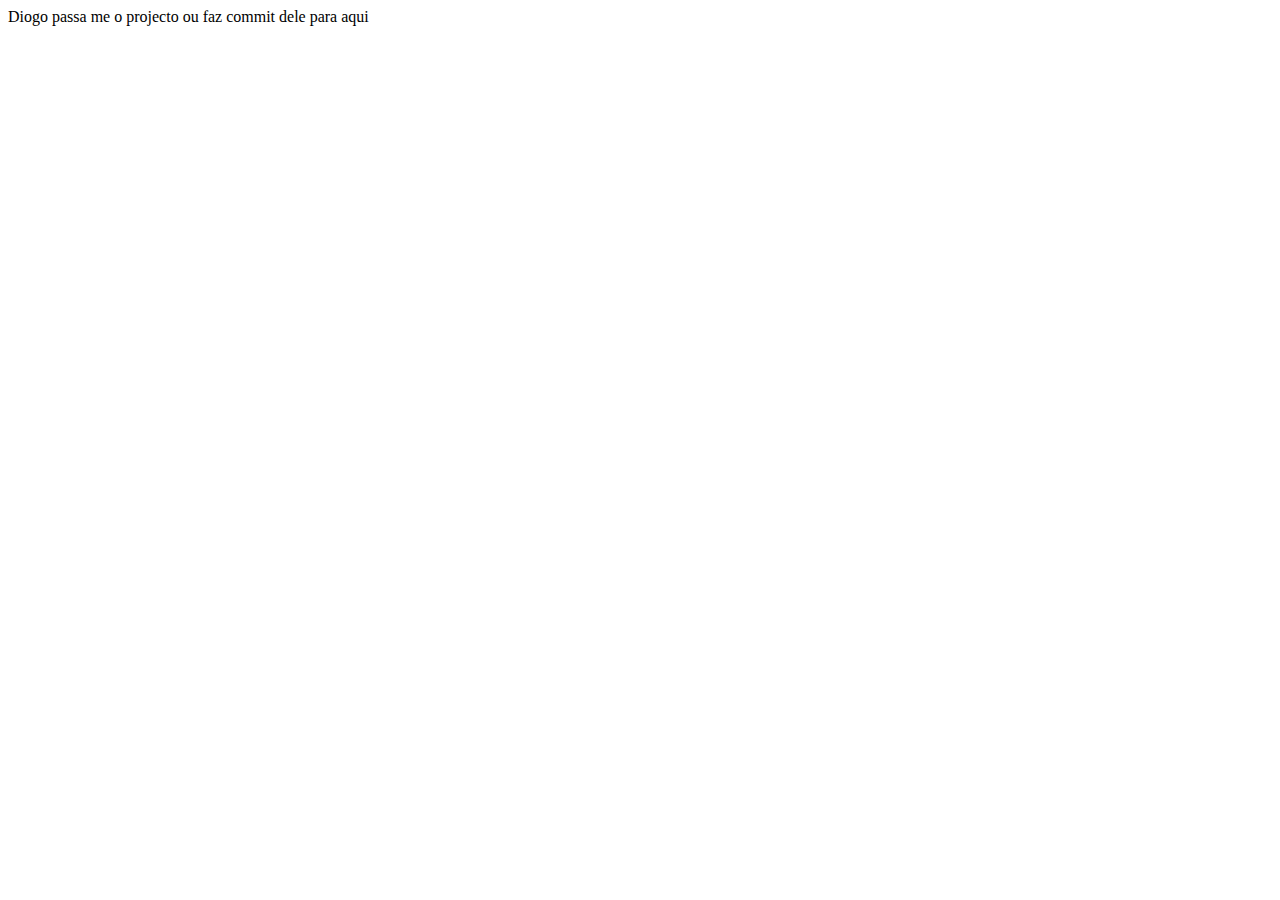
<file: index.html>
<!doctype html>

<html lang="pt">
<head>
  <meta charset="utf-8">

  <title>A3Banho</title>
  <meta name="description" content="A3Banho-lda">


  <!--[if lt IE 9]>
    <script src="https://cdnjs.cloudflare.com/ajax/libs/html5shiv/3.7.3/html5shiv.js"></script>
  <![endif]-->
</head>

<body>
Diogo passa me o projecto ou faz commit dele para aqui
</body>
</file>
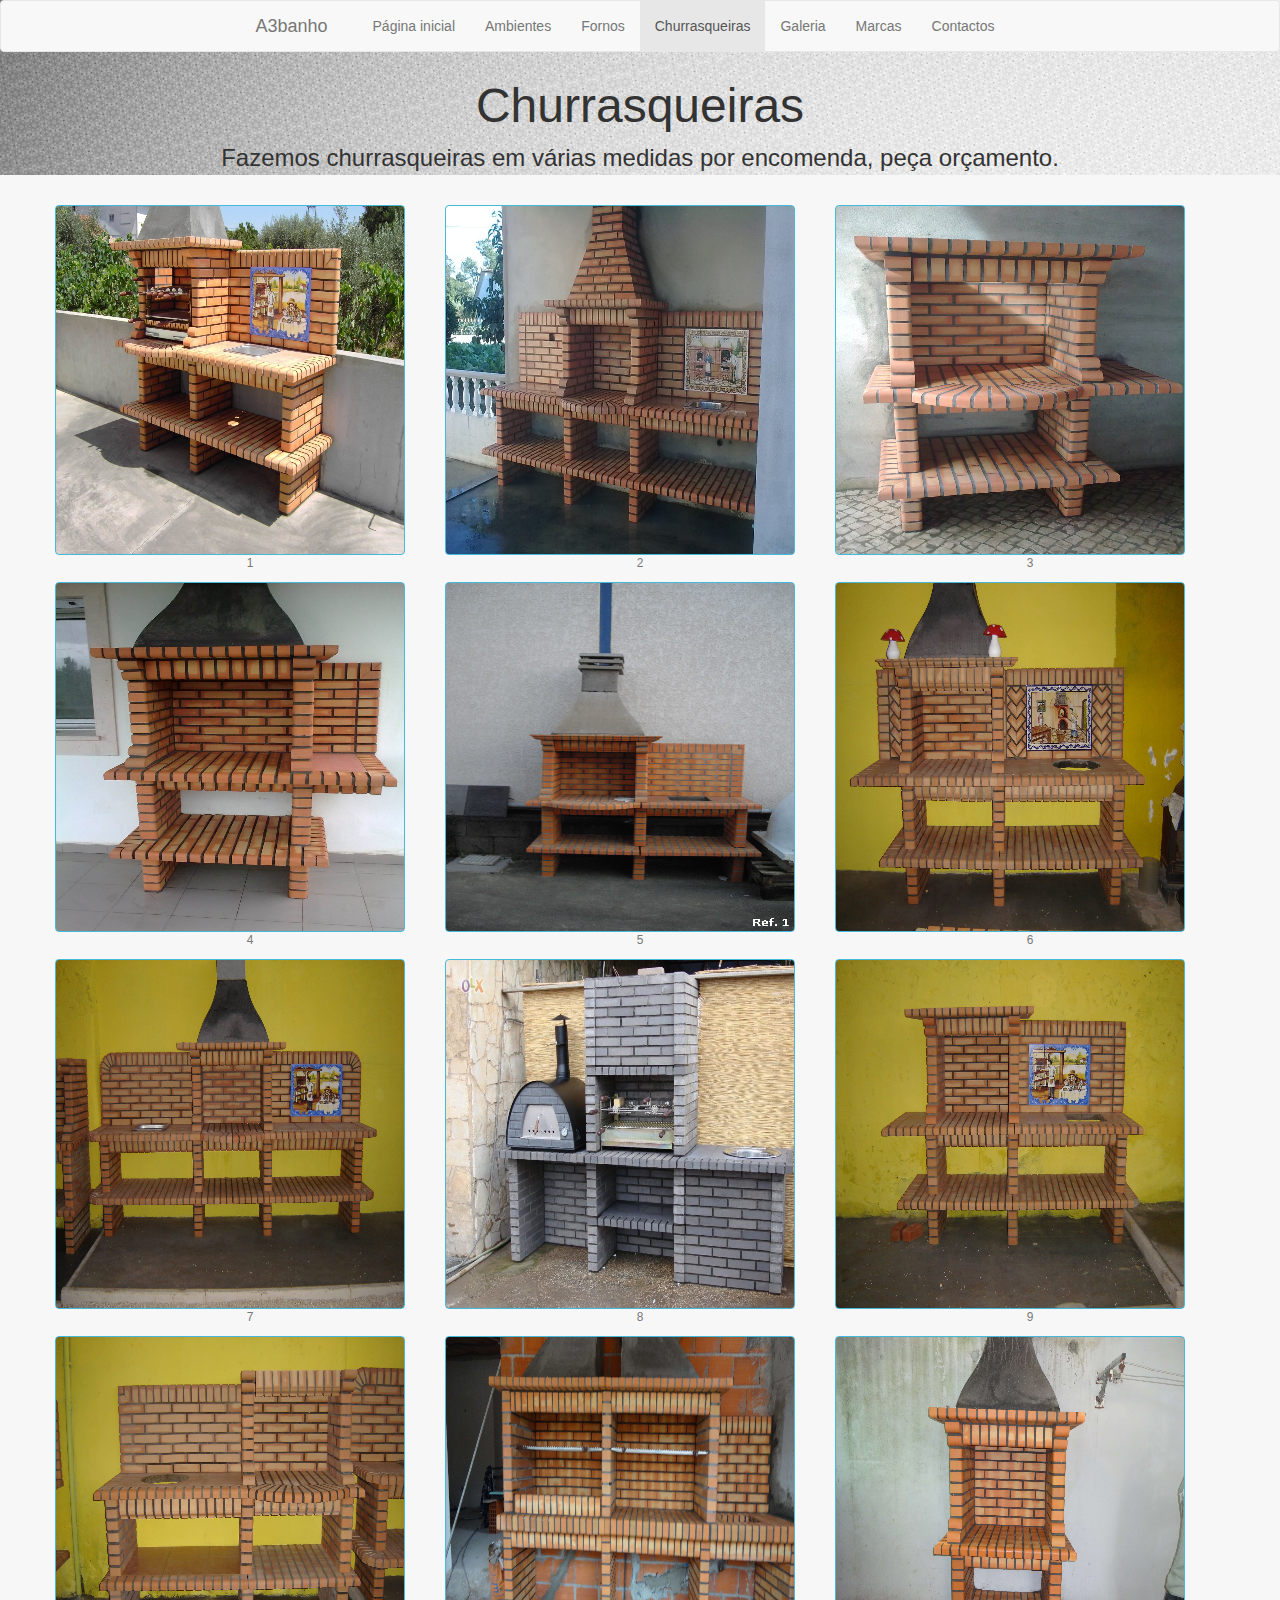
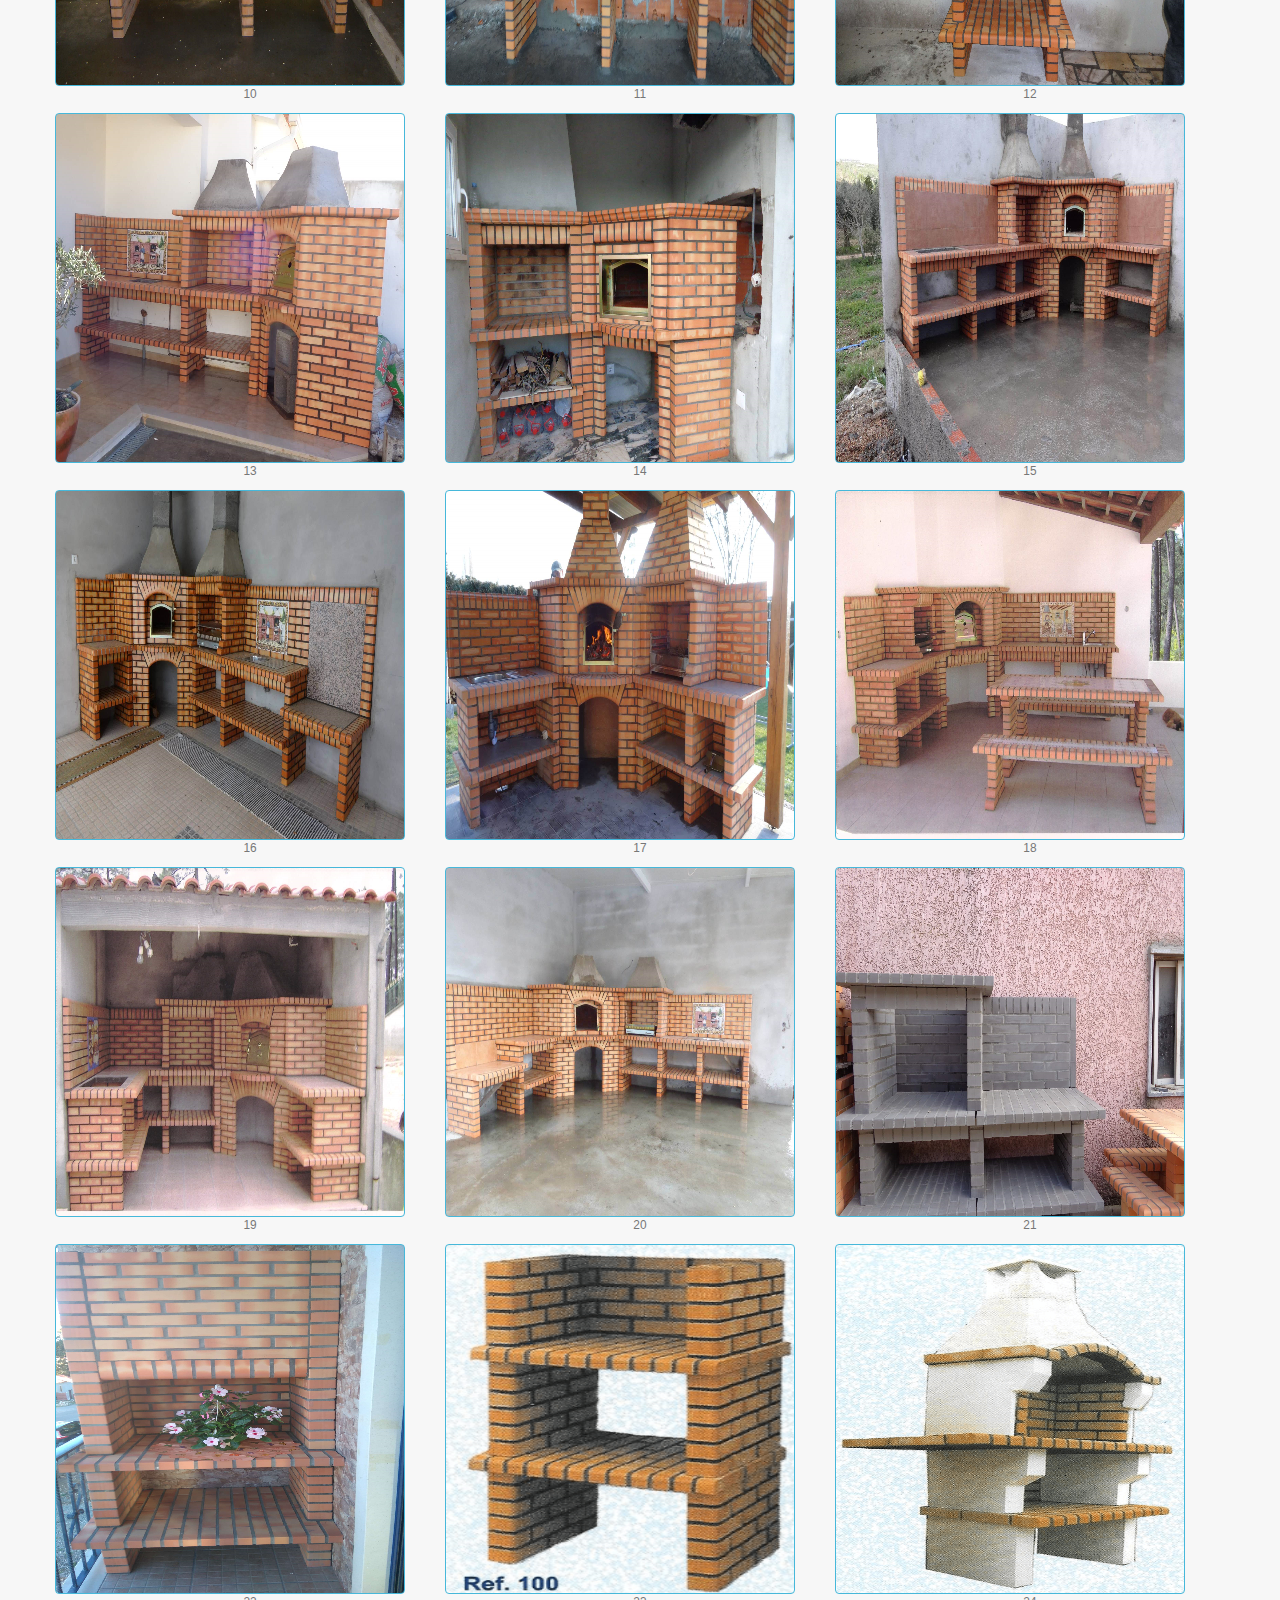
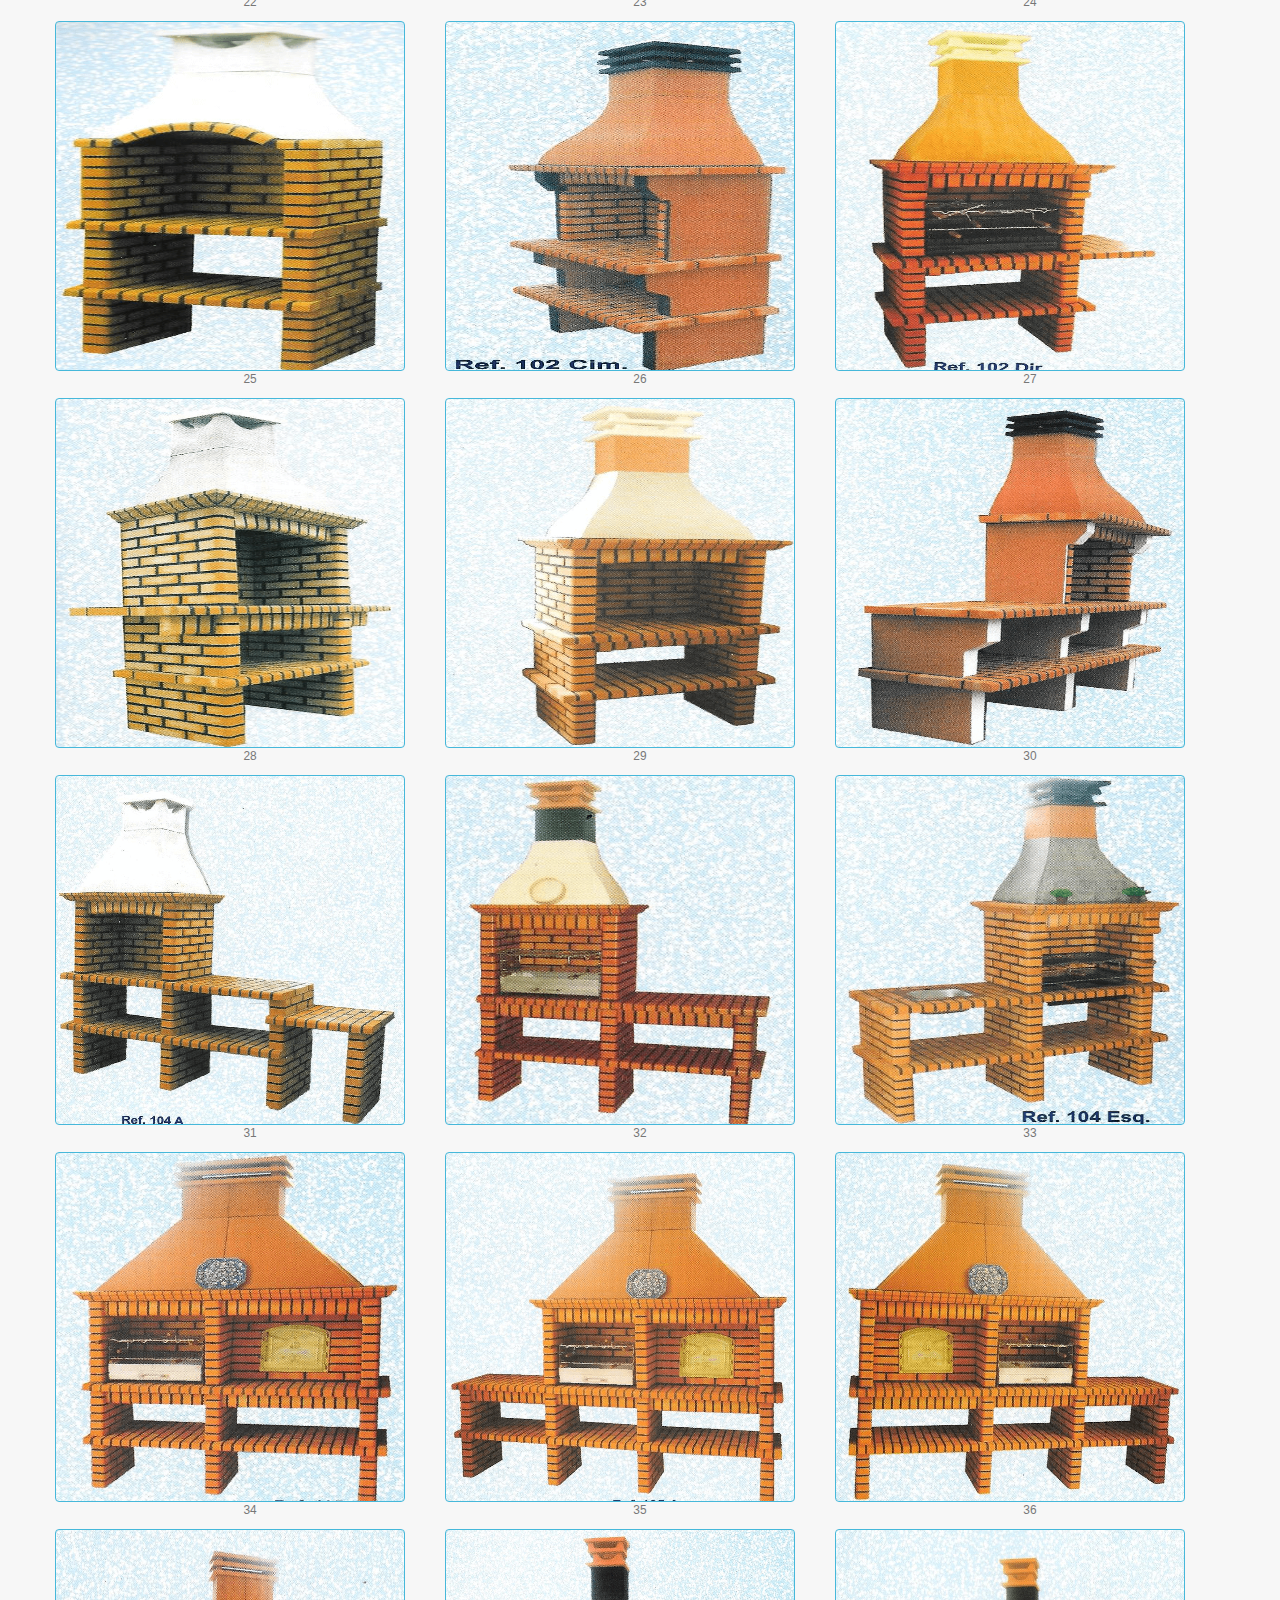
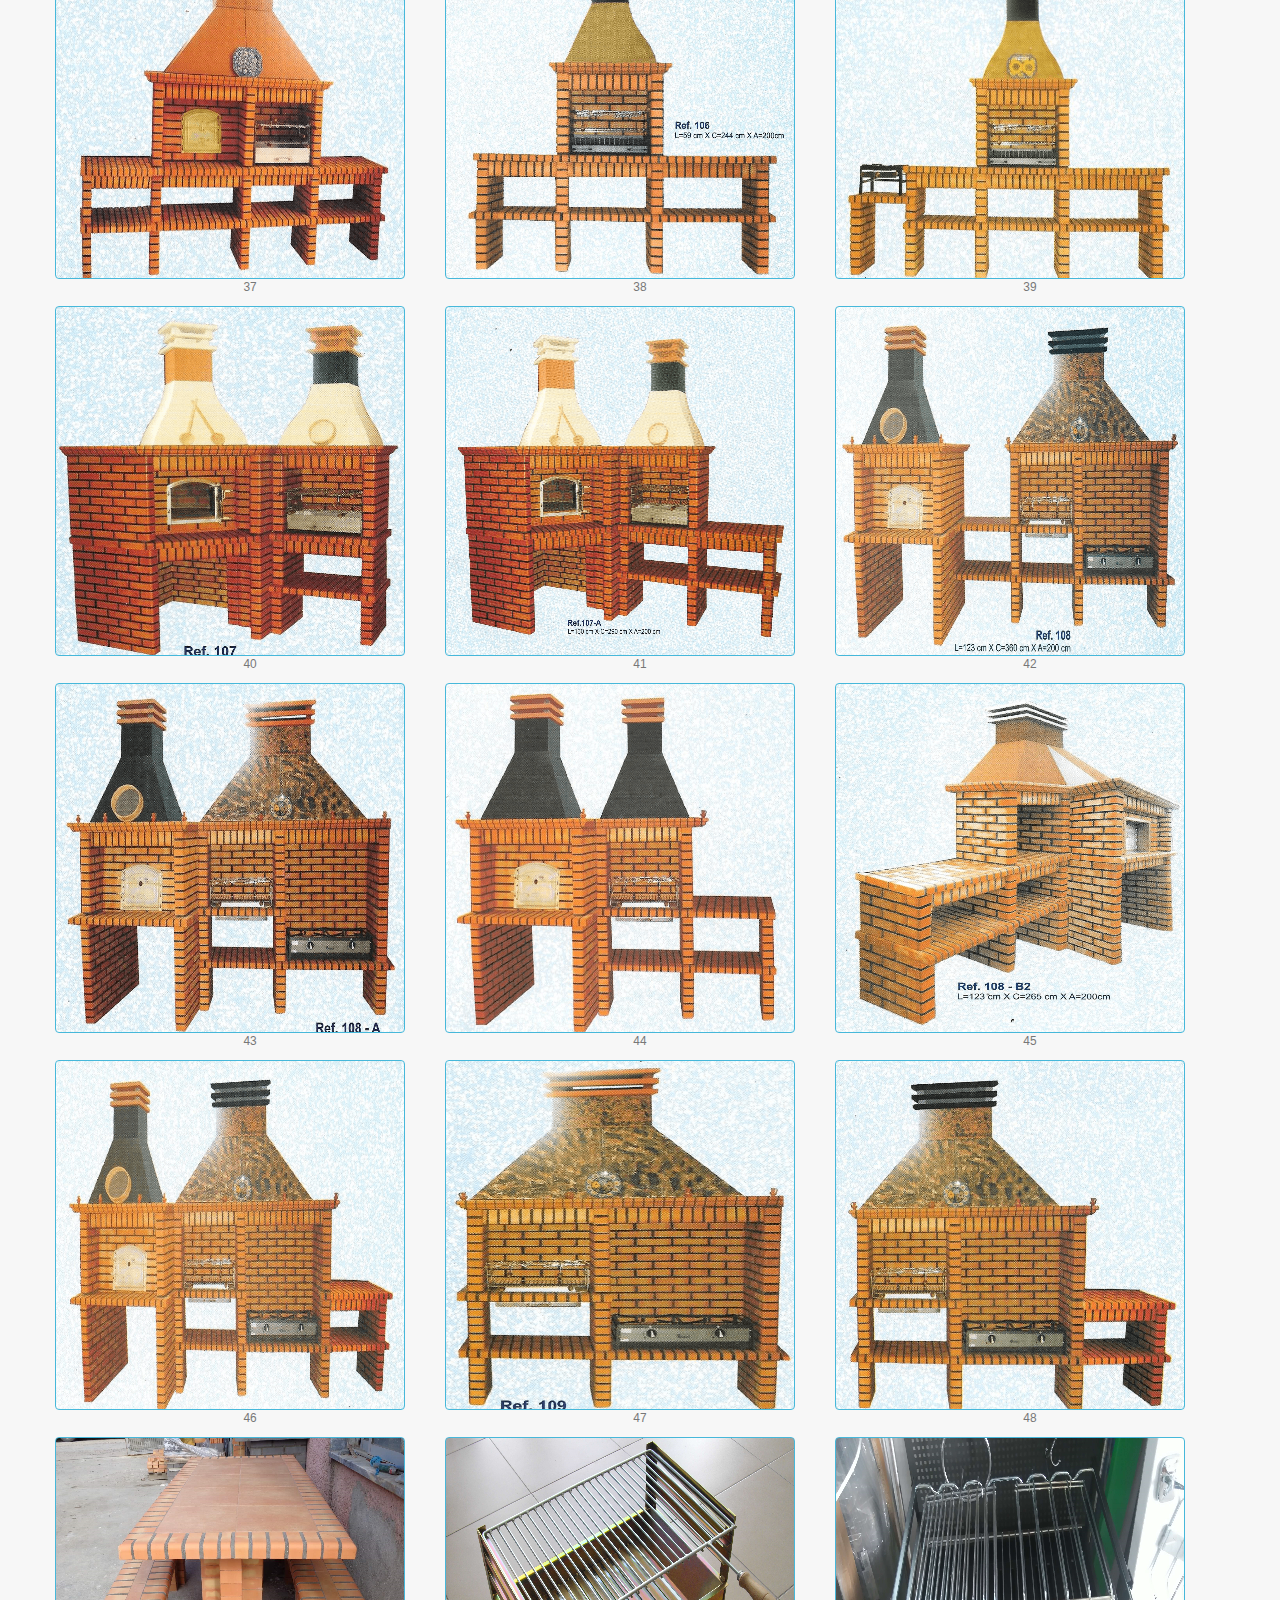
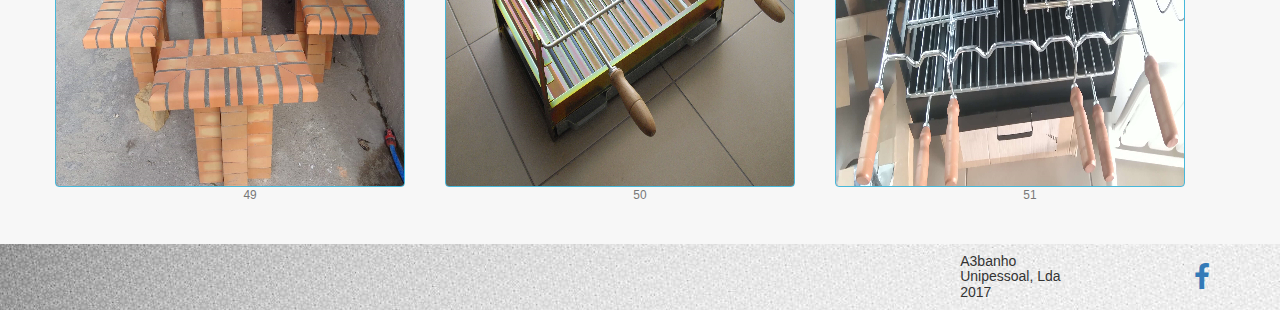
<file: Pages/churrasqueiras.html>
<html>
    <head>
        <link rel="icon" href="/Images/favicon.png">
        <meta charset="utf-8" />
        <meta name="viewport" content="width=device-width, initial-scale=1.0" />
        <title>A3banho</title>
        <link rel="stylesheet" href="../Tools/bootstrap-3.3.7-dist/css/bootstrap.min.css" />
        <link rel="stylesheet" href="../Tools/font-awesome-4.7.0/css/font-awesome.min.css" />
        <link rel="stylesheet" href="ambientes.css" />
        <script src="../Tools/jquery-3.2.1.min.js"></script>
        <script src="../Tools/bootstrap-3.3.7-dist/js/bootstrap.min.js"></script>
        <link rel="stylesheet" href="../global.css" />
    </head>
        
    <body background="../Images/Light-Grey-Background-Hd-5-1.jpg">
        <nav class="navbar navbar-default">
  <div class="container-fluid">
    <!-- Brand and toggle get grouped for better mobile display -->
    <div class="navbar-header">
      <button type="button" class="navbar-toggle collapsed" data-toggle="collapse" data-target="#bs-example-navbar-collapse-1" aria-expanded="false">
        <span class="sr-only">Toggle navigation</span>
        <span class="icon-bar"></span>
        <span class="icon-bar"></span>
        <span class="icon-bar"></span>
      </button>
      <a class="navbar-brand" href="#">A3banho</a>
    </div>

    <div class="collapse navbar-collapse" id="bs-example-navbar-collapse-1">
      <ul class="nav navbar-nav">
        <li><a href="../index.html">Página inicial</a></li>
        <li><a href="ambientes.html">Ambientes</a></li>
        <li><a href="fornos.html">Fornos</a></li>
        <li  class="active"><a href="churrasqueiras.html">Churrasqueiras</a></li>
        <li><a href="Galeria.html">Galeria</a></li>
        <li><a href="marcas.html">Marcas</a></li>
        <li><a href="contactos.html">Contactos</a></li>
      </ul>
    </div><!-- /.navbar-collapse -->
  </div><!-- /.container-fluid -->
</nav>
        
        
        
            <center><font size="8">Churrasqueiras</font></center>
            <center><font size="5">Fazemos churrasqueiras em várias medidas por encomenda, peça orçamento.</font></center>
        
        
        
        
     <div class="album text-muted">
      <div class="container">
          <!-- thumbnails depois do row -->
            <div class="row">
               <div class="card"><button style="background: url(../Images/Churrasqueiras/1_tn.png); width: 350px; height: 350px;" type="button" class="btn btn-info" data-toggle="modal" data-target="#myModal1"></button><p class="card-text">1</p></div>
<div class="card"><button style="background: url(../Images/Churrasqueiras/2_tn.png); width: 350px; height: 350px;" type="button" class="btn btn-info" data-toggle="modal" data-target="#myModal2"></button><p class="card-text">2</p></div>
<div class="card"><button style="background: url(../Images/Churrasqueiras/3_tn.png); width: 350px; height: 350px;" type="button" class="btn btn-info" data-toggle="modal" data-target="#myModal3"></button><p class="card-text">3</p></div>
<div class="card"><button style="background: url(../Images/Churrasqueiras/4_tn.png); width: 350px; height: 350px;" type="button" class="btn btn-info" data-toggle="modal" data-target="#myModal4"></button><p class="card-text">4</p></div>
<div class="card"><button style="background: url(../Images/Churrasqueiras/5_tn.png); width: 350px; height: 350px;" type="button" class="btn btn-info" data-toggle="modal" data-target="#myModal5"></button><p class="card-text">5</p></div>
<div class="card"><button style="background: url(../Images/Churrasqueiras/6_tn.png); width: 350px; height: 350px;" type="button" class="btn btn-info" data-toggle="modal" data-target="#myModal6"></button><p class="card-text">6</p></div>
<div class="card"><button style="background: url(../Images/Churrasqueiras/7_tn.png); width: 350px; height: 350px;" type="button" class="btn btn-info" data-toggle="modal" data-target="#myModal7"></button><p class="card-text">7</p></div>
<div class="card"><button style="background: url(../Images/Churrasqueiras/8_tn.png); width: 350px; height: 350px;" type="button" class="btn btn-info" data-toggle="modal" data-target="#myModal8"></button><p class="card-text">8</p></div>
<div class="card"><button style="background: url(../Images/Churrasqueiras/9_tn.png); width: 350px; height: 350px;" type="button" class="btn btn-info" data-toggle="modal" data-target="#myModal9"></button><p class="card-text">9</p></div>
<div class="card"><button style="background: url(../Images/Churrasqueiras/10_tn.png); width: 350px; height: 350px;" type="button" class="btn btn-info" data-toggle="modal" data-target="#myModal10"></button><p class="card-text">10</p></div>
<div class="card"><button style="background: url(../Images/Churrasqueiras/11_tn.png); width: 350px; height: 350px;" type="button" class="btn btn-info" data-toggle="modal" data-target="#myModal11"></button><p class="card-text">11</p></div>
<div class="card"><button style="background: url(../Images/Churrasqueiras/12_tn.png); width: 350px; height: 350px;" type="button" class="btn btn-info" data-toggle="modal" data-target="#myModal12"></button><p class="card-text">12</p></div>
<div class="card"><button style="background: url(../Images/Churrasqueiras/13_tn.png); width: 350px; height: 350px;" type="button" class="btn btn-info" data-toggle="modal" data-target="#myModal13"></button><p class="card-text">13</p></div>
<div class="card"><button style="background: url(../Images/Churrasqueiras/14_tn.png); width: 350px; height: 350px;" type="button" class="btn btn-info" data-toggle="modal" data-target="#myModal14"></button><p class="card-text">14</p></div>
<div class="card"><button style="background: url(../Images/Churrasqueiras/15_tn.png); width: 350px; height: 350px;" type="button" class="btn btn-info" data-toggle="modal" data-target="#myModal15"></button><p class="card-text">15</p></div>
<div class="card"><button style="background: url(../Images/Churrasqueiras/16_tn.png); width: 350px; height: 350px;" type="button" class="btn btn-info" data-toggle="modal" data-target="#myModal16"></button><p class="card-text">16</p></div>
<div class="card"><button style="background: url(../Images/Churrasqueiras/17_tn.png); width: 350px; height: 350px;" type="button" class="btn btn-info" data-toggle="modal" data-target="#myModal17"></button><p class="card-text">17</p></div>
<div class="card"><button style="background: url(../Images/Churrasqueiras/18_tn.png); width: 350px; height: 350px;" type="button" class="btn btn-info" data-toggle="modal" data-target="#myModal18"></button><p class="card-text">18</p></div>
<div class="card"><button style="background: url(../Images/Churrasqueiras/19_tn.png); width: 350px; height: 350px;" type="button" class="btn btn-info" data-toggle="modal" data-target="#myModal19"></button><p class="card-text">19</p></div>
<div class="card"><button style="background: url(../Images/Churrasqueiras/20_tn.png); width: 350px; height: 350px;" type="button" class="btn btn-info" data-toggle="modal" data-target="#myModal20"></button><p class="card-text">20</p></div>
<div class="card"><button style="background: url(../Images/Churrasqueiras/21_tn.png); width: 350px; height: 350px;" type="button" class="btn btn-info" data-toggle="modal" data-target="#myModal21"></button><p class="card-text">21</p></div>
<div class="card"><button style="background: url(../Images/Churrasqueiras/22_tn.png); width: 350px; height: 350px;" type="button" class="btn btn-info" data-toggle="modal" data-target="#myModal22"></button><p class="card-text">22</p></div>
<div class="card"><button style="background: url(../Images/Churrasqueiras/23_tn.png); width: 350px; height: 350px;" type="button" class="btn btn-info" data-toggle="modal" data-target="#myModal23"></button><p class="card-text">23</p></div>
<div class="card"><button style="background: url(../Images/Churrasqueiras/24_tn.png); width: 350px; height: 350px;" type="button" class="btn btn-info" data-toggle="modal" data-target="#myModal24"></button><p class="card-text">24</p></div>
<div class="card"><button style="background: url(../Images/Churrasqueiras/25_tn.png); width: 350px; height: 350px;" type="button" class="btn btn-info" data-toggle="modal" data-target="#myModal25"></button><p class="card-text">25</p></div>
<div class="card"><button style="background: url(../Images/Churrasqueiras/26_tn.png); width: 350px; height: 350px;" type="button" class="btn btn-info" data-toggle="modal" data-target="#myModal26"></button><p class="card-text">26</p></div>
<div class="card"><button style="background: url(../Images/Churrasqueiras/27_tn.png); width: 350px; height: 350px;" type="button" class="btn btn-info" data-toggle="modal" data-target="#myModal27"></button><p class="card-text">27</p></div>
<div class="card"><button style="background: url(../Images/Churrasqueiras/28_tn.png); width: 350px; height: 350px;" type="button" class="btn btn-info" data-toggle="modal" data-target="#myModal28"></button><p class="card-text">28</p></div>
<div class="card"><button style="background: url(../Images/Churrasqueiras/29_tn.png); width: 350px; height: 350px;" type="button" class="btn btn-info" data-toggle="modal" data-target="#myModal29"></button><p class="card-text">29</p></div>
<div class="card"><button style="background: url(../Images/Churrasqueiras/30_tn.png); width: 350px; height: 350px;" type="button" class="btn btn-info" data-toggle="modal" data-target="#myModal30"></button><p class="card-text">30</p></div>
<div class="card"><button style="background: url(../Images/Churrasqueiras/31_tn.png); width: 350px; height: 350px;" type="button" class="btn btn-info" data-toggle="modal" data-target="#myModal31"></button><p class="card-text">31</p></div>
<div class="card"><button style="background: url(../Images/Churrasqueiras/32_tn.png); width: 350px; height: 350px;" type="button" class="btn btn-info" data-toggle="modal" data-target="#myModal32"></button><p class="card-text">32</p></div>
<div class="card"><button style="background: url(../Images/Churrasqueiras/33_tn.png); width: 350px; height: 350px;" type="button" class="btn btn-info" data-toggle="modal" data-target="#myModal33"></button><p class="card-text">33</p></div>
<div class="card"><button style="background: url(../Images/Churrasqueiras/34_tn.png); width: 350px; height: 350px;" type="button" class="btn btn-info" data-toggle="modal" data-target="#myModal34"></button><p class="card-text">34</p></div>
<div class="card"><button style="background: url(../Images/Churrasqueiras/35_tn.png); width: 350px; height: 350px;" type="button" class="btn btn-info" data-toggle="modal" data-target="#myModal35"></button><p class="card-text">35</p></div>
<div class="card"><button style="background: url(../Images/Churrasqueiras/36_tn.png); width: 350px; height: 350px;" type="button" class="btn btn-info" data-toggle="modal" data-target="#myModal36"></button><p class="card-text">36</p></div>
<div class="card"><button style="background: url(../Images/Churrasqueiras/37_tn.png); width: 350px; height: 350px;" type="button" class="btn btn-info" data-toggle="modal" data-target="#myModal37"></button><p class="card-text">37</p></div>
<div class="card"><button style="background: url(../Images/Churrasqueiras/38_tn.png); width: 350px; height: 350px;" type="button" class="btn btn-info" data-toggle="modal" data-target="#myModal38"></button><p class="card-text">38</p></div>
<div class="card"><button style="background: url(../Images/Churrasqueiras/39_tn.png); width: 350px; height: 350px;" type="button" class="btn btn-info" data-toggle="modal" data-target="#myModal39"></button><p class="card-text">39</p></div>
<div class="card"><button style="background: url(../Images/Churrasqueiras/40_tn.png); width: 350px; height: 350px;" type="button" class="btn btn-info" data-toggle="modal" data-target="#myModal40"></button><p class="card-text">40</p></div>
<div class="card"><button style="background: url(../Images/Churrasqueiras/41_tn.png); width: 350px; height: 350px;" type="button" class="btn btn-info" data-toggle="modal" data-target="#myModal41"></button><p class="card-text">41</p></div>
<div class="card"><button style="background: url(../Images/Churrasqueiras/42_tn.png); width: 350px; height: 350px;" type="button" class="btn btn-info" data-toggle="modal" data-target="#myModal42"></button><p class="card-text">42</p></div>
<div class="card"><button style="background: url(../Images/Churrasqueiras/43_tn.png); width: 350px; height: 350px;" type="button" class="btn btn-info" data-toggle="modal" data-target="#myModal43"></button><p class="card-text">43</p></div>
<div class="card"><button style="background: url(../Images/Churrasqueiras/44_tn.png); width: 350px; height: 350px;" type="button" class="btn btn-info" data-toggle="modal" data-target="#myModal44"></button><p class="card-text">44</p></div>
<div class="card"><button style="background: url(../Images/Churrasqueiras/45_tn.png); width: 350px; height: 350px;" type="button" class="btn btn-info" data-toggle="modal" data-target="#myModal45"></button><p class="card-text">45</p></div>
<div class="card"><button style="background: url(../Images/Churrasqueiras/46_tn.png); width: 350px; height: 350px;" type="button" class="btn btn-info" data-toggle="modal" data-target="#myModal46"></button><p class="card-text">46</p></div>
<div class="card"><button style="background: url(../Images/Churrasqueiras/47_tn.png); width: 350px; height: 350px;" type="button" class="btn btn-info" data-toggle="modal" data-target="#myModal47"></button><p class="card-text">47</p></div>
<div class="card"><button style="background: url(../Images/Churrasqueiras/48_tn.png); width: 350px; height: 350px;" type="button" class="btn btn-info" data-toggle="modal" data-target="#myModal48"></button><p class="card-text">48</p></div>
<div class="card"><button style="background: url(../Images/Churrasqueiras/49_tn.png); width: 350px; height: 350px;" type="button" class="btn btn-info" data-toggle="modal" data-target="#myModal49"></button><p class="card-text">49</p></div>
<div class="card"><button style="background: url(../Images/Churrasqueiras/50_tn.png); width: 350px; height: 350px;" type="button" class="btn btn-info" data-toggle="modal" data-target="#myModal50"></button><p class="card-text">50</p></div>
<div class="card"><button style="background: url(../Images/Churrasqueiras/51_tn.png); width: 350px; height: 350px;" type="button" class="btn btn-info" data-toggle="modal" data-target="#myModal51"></button><p class="card-text">51</p></div>
                
            </div>             
        </div>
     </div>

        <div class="modal fade bs-example-modal-lg" id="myModal1" role="dialog"><div class="modal-dialog modal-lg"><div class="modal-content"><div class="modal-header"><button type="button" class="close" data-dismiss="modal">×</button></div><div class="modal-body"><div id="myCarousel1" class="carousel slide carousel-fit" data-ride="carousel" data-interval="60000" style="margin-top: 0px; height: 750px;"><div class="carousel-inner">
<div class="item active"><img style="margin: 0 auto; height: 100%;" src="../Images/Churrasqueiras/1.png"></div>
</div></div></div></div></div></div>
<div class="modal fade bs-example-modal-lg" id="myModal2" role="dialog"><div class="modal-dialog modal-lg"><div class="modal-content"><div class="modal-header"><button type="button" class="close" data-dismiss="modal">×</button></div><div class="modal-body"><div id="myCarousel2" class="carousel slide carousel-fit" data-ride="carousel" data-interval="60000" style="margin-top: 0px; height: 750px;"><div class="carousel-inner">
<div class="item active"><img style="margin: 0 auto; height: 100%;" src="../Images/Churrasqueiras/2.png"></div>
</div></div></div></div></div></div>
<div class="modal fade bs-example-modal-lg" id="myModal3" role="dialog"><div class="modal-dialog modal-lg"><div class="modal-content"><div class="modal-header"><button type="button" class="close" data-dismiss="modal">×</button></div><div class="modal-body"><div id="myCarousel3" class="carousel slide carousel-fit" data-ride="carousel" data-interval="60000" style="margin-top: 0px; height: 750px;"><div class="carousel-inner">
<div class="item active"><img style="margin: 0 auto; height: 100%;" src="../Images/Churrasqueiras/3.png"></div>
</div></div></div></div></div></div>
<div class="modal fade bs-example-modal-lg" id="myModal4" role="dialog"><div class="modal-dialog modal-lg"><div class="modal-content"><div class="modal-header"><button type="button" class="close" data-dismiss="modal">×</button></div><div class="modal-body"><div id="myCarousel4" class="carousel slide carousel-fit" data-ride="carousel" data-interval="60000" style="margin-top: 0px; height: 750px;"><div class="carousel-inner">
<div class="item active"><img style="margin: 0 auto; height: 100%;" src="../Images/Churrasqueiras/4.png"></div>
</div></div></div></div></div></div>
<div class="modal fade bs-example-modal-lg" id="myModal5" role="dialog"><div class="modal-dialog modal-lg"><div class="modal-content"><div class="modal-header"><button type="button" class="close" data-dismiss="modal">×</button></div><div class="modal-body"><div id="myCarousel5" class="carousel slide carousel-fit" data-ride="carousel" data-interval="60000" style="margin-top: 0px; height: 750px;"><div class="carousel-inner">
<div class="item active"><img style="margin: 0 auto; height: 100%;" src="../Images/Churrasqueiras/5.png"></div>
</div></div></div></div></div></div>
<div class="modal fade bs-example-modal-lg" id="myModal6" role="dialog"><div class="modal-dialog modal-lg"><div class="modal-content"><div class="modal-header"><button type="button" class="close" data-dismiss="modal">×</button></div><div class="modal-body"><div id="myCarousel6" class="carousel slide carousel-fit" data-ride="carousel" data-interval="60000" style="margin-top: 0px; height: 750px;"><div class="carousel-inner">
<div class="item active"><img style="margin: 0 auto; height: 100%;" src="../Images/Churrasqueiras/6.png"></div>
</div></div></div></div></div></div>
<div class="modal fade bs-example-modal-lg" id="myModal7" role="dialog"><div class="modal-dialog modal-lg"><div class="modal-content"><div class="modal-header"><button type="button" class="close" data-dismiss="modal">×</button></div><div class="modal-body"><div id="myCarousel7" class="carousel slide carousel-fit" data-ride="carousel" data-interval="60000" style="margin-top: 0px; height: 750px;"><div class="carousel-inner">
<div class="item active"><img style="margin: 0 auto; height: 100%;" src="../Images/Churrasqueiras/7.png"></div>
</div></div></div></div></div></div>
<div class="modal fade bs-example-modal-lg" id="myModal8" role="dialog"><div class="modal-dialog modal-lg"><div class="modal-content"><div class="modal-header"><button type="button" class="close" data-dismiss="modal">×</button></div><div class="modal-body"><div id="myCarousel8" class="carousel slide carousel-fit" data-ride="carousel" data-interval="60000" style="margin-top: 0px; height: 750px;"><div class="carousel-inner">
<div class="item active"><img style="margin: 0 auto; height: 100%;" src="../Images/Churrasqueiras/8.png"></div>
</div></div></div></div></div></div>
<div class="modal fade bs-example-modal-lg" id="myModal9" role="dialog"><div class="modal-dialog modal-lg"><div class="modal-content"><div class="modal-header"><button type="button" class="close" data-dismiss="modal">×</button></div><div class="modal-body"><div id="myCarousel9" class="carousel slide carousel-fit" data-ride="carousel" data-interval="60000" style="margin-top: 0px; height: 750px;"><div class="carousel-inner">
<div class="item active"><img style="margin: 0 auto; height: 100%;" src="../Images/Churrasqueiras/9.png"></div>
</div></div></div></div></div></div>
<div class="modal fade bs-example-modal-lg" id="myModal10" role="dialog"><div class="modal-dialog modal-lg"><div class="modal-content"><div class="modal-header"><button type="button" class="close" data-dismiss="modal">×</button></div><div class="modal-body"><div id="myCarousel10" class="carousel slide carousel-fit" data-ride="carousel" data-interval="60000" style="margin-top: 0px; height: 750px;"><div class="carousel-inner">
<div class="item active"><img style="margin: 0 auto; height: 100%;" src="../Images/Churrasqueiras/10.png"></div>
</div></div></div></div></div></div>
<div class="modal fade bs-example-modal-lg" id="myModal11" role="dialog"><div class="modal-dialog modal-lg"><div class="modal-content"><div class="modal-header"><button type="button" class="close" data-dismiss="modal">×</button></div><div class="modal-body"><div id="myCarousel11" class="carousel slide carousel-fit" data-ride="carousel" data-interval="60000" style="margin-top: 0px; height: 750px;"><div class="carousel-inner">
<div class="item active"><img style="margin: 0 auto; height: 100%;" src="../Images/Churrasqueiras/11.png"></div>
</div></div></div></div></div></div>
<div class="modal fade bs-example-modal-lg" id="myModal12" role="dialog"><div class="modal-dialog modal-lg"><div class="modal-content"><div class="modal-header"><button type="button" class="close" data-dismiss="modal">×</button></div><div class="modal-body"><div id="myCarousel12" class="carousel slide carousel-fit" data-ride="carousel" data-interval="60000" style="margin-top: 0px; height: 750px;"><div class="carousel-inner">
<div class="item active"><img style="margin: 0 auto; height: 100%;" src="../Images/Churrasqueiras/12.png"></div>
</div></div></div></div></div></div>
<div class="modal fade bs-example-modal-lg" id="myModal13" role="dialog"><div class="modal-dialog modal-lg"><div class="modal-content"><div class="modal-header"><button type="button" class="close" data-dismiss="modal">×</button></div><div class="modal-body"><div id="myCarousel13" class="carousel slide carousel-fit" data-ride="carousel" data-interval="60000" style="margin-top: 0px; height: 750px;"><div class="carousel-inner">
<div class="item active"><img style="margin: 0 auto; height: 100%;" src="../Images/Churrasqueiras/13.png"></div>
</div></div></div></div></div></div>
<div class="modal fade bs-example-modal-lg" id="myModal14" role="dialog"><div class="modal-dialog modal-lg"><div class="modal-content"><div class="modal-header"><button type="button" class="close" data-dismiss="modal">×</button></div><div class="modal-body"><div id="myCarousel14" class="carousel slide carousel-fit" data-ride="carousel" data-interval="60000" style="margin-top: 0px; height: 750px;"><div class="carousel-inner">
<div class="item active"><img style="margin: 0 auto; height: 100%;" src="../Images/Churrasqueiras/14.png"></div>
</div></div></div></div></div></div>
<div class="modal fade bs-example-modal-lg" id="myModal15" role="dialog"><div class="modal-dialog modal-lg"><div class="modal-content"><div class="modal-header"><button type="button" class="close" data-dismiss="modal">×</button></div><div class="modal-body"><div id="myCarousel15" class="carousel slide carousel-fit" data-ride="carousel" data-interval="60000" style="margin-top: 0px; height: 750px;"><div class="carousel-inner">
<div class="item active"><img style="margin: 0 auto; height: 100%;" src="../Images/Churrasqueiras/15.png"></div>
</div></div></div></div></div></div>
<div class="modal fade bs-example-modal-lg" id="myModal16" role="dialog"><div class="modal-dialog modal-lg"><div class="modal-content"><div class="modal-header"><button type="button" class="close" data-dismiss="modal">×</button></div><div class="modal-body"><div id="myCarousel16" class="carousel slide carousel-fit" data-ride="carousel" data-interval="60000" style="margin-top: 0px; height: 750px;"><div class="carousel-inner">
<div class="item active"><img style="margin: 0 auto; height: 100%;" src="../Images/Churrasqueiras/16.png"></div>
</div></div></div></div></div></div>
<div class="modal fade bs-example-modal-lg" id="myModal17" role="dialog"><div class="modal-dialog modal-lg"><div class="modal-content"><div class="modal-header"><button type="button" class="close" data-dismiss="modal">×</button></div><div class="modal-body"><div id="myCarousel17" class="carousel slide carousel-fit" data-ride="carousel" data-interval="60000" style="margin-top: 0px; height: 750px;"><div class="carousel-inner">
<div class="item active"><img style="margin: 0 auto; height: 100%;" src="../Images/Churrasqueiras/17.png"></div>
</div></div></div></div></div></div>
<div class="modal fade bs-example-modal-lg" id="myModal18" role="dialog"><div class="modal-dialog modal-lg"><div class="modal-content"><div class="modal-header"><button type="button" class="close" data-dismiss="modal">×</button></div><div class="modal-body"><div id="myCarousel18" class="carousel slide carousel-fit" data-ride="carousel" data-interval="60000" style="margin-top: 0px; height: 750px;"><div class="carousel-inner">
<div class="item active"><img style="margin: 0 auto; height: 100%;" src="../Images/Churrasqueiras/18.png"></div>
</div></div></div></div></div></div>
<div class="modal fade bs-example-modal-lg" id="myModal19" role="dialog"><div class="modal-dialog modal-lg"><div class="modal-content"><div class="modal-header"><button type="button" class="close" data-dismiss="modal">×</button></div><div class="modal-body"><div id="myCarousel19" class="carousel slide carousel-fit" data-ride="carousel" data-interval="60000" style="margin-top: 0px; height: 750px;"><div class="carousel-inner">
<div class="item active"><img style="margin: 0 auto; height: 100%;" src="../Images/Churrasqueiras/19.png"></div>
</div></div></div></div></div></div>
<div class="modal fade bs-example-modal-lg" id="myModal20" role="dialog"><div class="modal-dialog modal-lg"><div class="modal-content"><div class="modal-header"><button type="button" class="close" data-dismiss="modal">×</button></div><div class="modal-body"><div id="myCarousel20" class="carousel slide carousel-fit" data-ride="carousel" data-interval="60000" style="margin-top: 0px; height: 750px;"><div class="carousel-inner">
<div class="item active"><img style="margin: 0 auto; height: 100%;" src="../Images/Churrasqueiras/20.png"></div>
</div></div></div></div></div></div>
<div class="modal fade bs-example-modal-lg" id="myModal21" role="dialog"><div class="modal-dialog modal-lg"><div class="modal-content"><div class="modal-header"><button type="button" class="close" data-dismiss="modal">×</button></div><div class="modal-body"><div id="myCarousel21" class="carousel slide carousel-fit" data-ride="carousel" data-interval="60000" style="margin-top: 0px; height: 750px;"><div class="carousel-inner">
<div class="item active"><img style="margin: 0 auto; height: 100%;" src="../Images/Churrasqueiras/21.png"></div>
</div></div></div></div></div></div>
<div class="modal fade bs-example-modal-lg" id="myModal22" role="dialog"><div class="modal-dialog modal-lg"><div class="modal-content"><div class="modal-header"><button type="button" class="close" data-dismiss="modal">×</button></div><div class="modal-body"><div id="myCarousel22" class="carousel slide carousel-fit" data-ride="carousel" data-interval="60000" style="margin-top: 0px; height: 750px;"><div class="carousel-inner">
<div class="item active"><img style="margin: 0 auto; height: 100%;" src="../Images/Churrasqueiras/22.png"></div>
</div></div></div></div></div></div>
<div class="modal fade bs-example-modal-lg" id="myModal23" role="dialog"><div class="modal-dialog modal-lg"><div class="modal-content"><div class="modal-header"><button type="button" class="close" data-dismiss="modal">×</button></div><div class="modal-body"><div id="myCarousel23" class="carousel slide carousel-fit" data-ride="carousel" data-interval="60000" style="margin-top: 0px; height: 750px;"><div class="carousel-inner">
<div class="item active"><img style="margin: 0 auto; height: 100%;" src="../Images/Churrasqueiras/23.png"></div>
</div></div></div></div></div></div>
<div class="modal fade bs-example-modal-lg" id="myModal24" role="dialog"><div class="modal-dialog modal-lg"><div class="modal-content"><div class="modal-header"><button type="button" class="close" data-dismiss="modal">×</button></div><div class="modal-body"><div id="myCarousel24" class="carousel slide carousel-fit" data-ride="carousel" data-interval="60000" style="margin-top: 0px; height: 750px;"><div class="carousel-inner">
<div class="item active"><img style="margin: 0 auto; height: 100%;" src="../Images/Churrasqueiras/24.png"></div>
</div></div></div></div></div></div>
<div class="modal fade bs-example-modal-lg" id="myModal25" role="dialog"><div class="modal-dialog modal-lg"><div class="modal-content"><div class="modal-header"><button type="button" class="close" data-dismiss="modal">×</button></div><div class="modal-body"><div id="myCarousel25" class="carousel slide carousel-fit" data-ride="carousel" data-interval="60000" style="margin-top: 0px; height: 750px;"><div class="carousel-inner">
<div class="item active"><img style="margin: 0 auto; height: 100%;" src="../Images/Churrasqueiras/25.png"></div>
</div></div></div></div></div></div>
<div class="modal fade bs-example-modal-lg" id="myModal26" role="dialog"><div class="modal-dialog modal-lg"><div class="modal-content"><div class="modal-header"><button type="button" class="close" data-dismiss="modal">×</button></div><div class="modal-body"><div id="myCarousel26" class="carousel slide carousel-fit" data-ride="carousel" data-interval="60000" style="margin-top: 0px; height: 750px;"><div class="carousel-inner">
<div class="item active"><img style="margin: 0 auto; height: 100%;" src="../Images/Churrasqueiras/26.png"></div>
</div></div></div></div></div></div>
<div class="modal fade bs-example-modal-lg" id="myModal27" role="dialog"><div class="modal-dialog modal-lg"><div class="modal-content"><div class="modal-header"><button type="button" class="close" data-dismiss="modal">×</button></div><div class="modal-body"><div id="myCarousel27" class="carousel slide carousel-fit" data-ride="carousel" data-interval="60000" style="margin-top: 0px; height: 750px;"><div class="carousel-inner">
<div class="item active"><img style="margin: 0 auto; height: 100%;" src="../Images/Churrasqueiras/27.png"></div>
</div></div></div></div></div></div>
<div class="modal fade bs-example-modal-lg" id="myModal28" role="dialog"><div class="modal-dialog modal-lg"><div class="modal-content"><div class="modal-header"><button type="button" class="close" data-dismiss="modal">×</button></div><div class="modal-body"><div id="myCarousel28" class="carousel slide carousel-fit" data-ride="carousel" data-interval="60000" style="margin-top: 0px; height: 750px;"><div class="carousel-inner">
<div class="item active"><img style="margin: 0 auto; height: 100%;" src="../Images/Churrasqueiras/28.png"></div>
</div></div></div></div></div></div>
<div class="modal fade bs-example-modal-lg" id="myModal29" role="dialog"><div class="modal-dialog modal-lg"><div class="modal-content"><div class="modal-header"><button type="button" class="close" data-dismiss="modal">×</button></div><div class="modal-body"><div id="myCarousel29" class="carousel slide carousel-fit" data-ride="carousel" data-interval="60000" style="margin-top: 0px; height: 750px;"><div class="carousel-inner">
<div class="item active"><img style="margin: 0 auto; height: 100%;" src="../Images/Churrasqueiras/29.png"></div>
</div></div></div></div></div></div>
<div class="modal fade bs-example-modal-lg" id="myModal30" role="dialog"><div class="modal-dialog modal-lg"><div class="modal-content"><div class="modal-header"><button type="button" class="close" data-dismiss="modal">×</button></div><div class="modal-body"><div id="myCarousel30" class="carousel slide carousel-fit" data-ride="carousel" data-interval="60000" style="margin-top: 0px; height: 750px;"><div class="carousel-inner">
<div class="item active"><img style="margin: 0 auto; height: 100%;" src="../Images/Churrasqueiras/30.png"></div>
</div></div></div></div></div></div>
<div class="modal fade bs-example-modal-lg" id="myModal31" role="dialog"><div class="modal-dialog modal-lg"><div class="modal-content"><div class="modal-header"><button type="button" class="close" data-dismiss="modal">×</button></div><div class="modal-body"><div id="myCarousel31" class="carousel slide carousel-fit" data-ride="carousel" data-interval="60000" style="margin-top: 0px; height: 750px;"><div class="carousel-inner">
<div class="item active"><img style="margin: 0 auto; height: 100%;" src="../Images/Churrasqueiras/31.png"></div>
</div></div></div></div></div></div>
<div class="modal fade bs-example-modal-lg" id="myModal32" role="dialog"><div class="modal-dialog modal-lg"><div class="modal-content"><div class="modal-header"><button type="button" class="close" data-dismiss="modal">×</button></div><div class="modal-body"><div id="myCarousel32" class="carousel slide carousel-fit" data-ride="carousel" data-interval="60000" style="margin-top: 0px; height: 750px;"><div class="carousel-inner">
<div class="item active"><img style="margin: 0 auto; height: 100%;" src="../Images/Churrasqueiras/32.png"></div>
</div></div></div></div></div></div>
<div class="modal fade bs-example-modal-lg" id="myModal33" role="dialog"><div class="modal-dialog modal-lg"><div class="modal-content"><div class="modal-header"><button type="button" class="close" data-dismiss="modal">×</button></div><div class="modal-body"><div id="myCarousel33" class="carousel slide carousel-fit" data-ride="carousel" data-interval="60000" style="margin-top: 0px; height: 750px;"><div class="carousel-inner">
<div class="item active"><img style="margin: 0 auto; height: 100%;" src="../Images/Churrasqueiras/33.png"></div>
</div></div></div></div></div></div>
<div class="modal fade bs-example-modal-lg" id="myModal34" role="dialog"><div class="modal-dialog modal-lg"><div class="modal-content"><div class="modal-header"><button type="button" class="close" data-dismiss="modal">×</button></div><div class="modal-body"><div id="myCarousel34" class="carousel slide carousel-fit" data-ride="carousel" data-interval="60000" style="margin-top: 0px; height: 750px;"><div class="carousel-inner">
<div class="item active"><img style="margin: 0 auto; height: 100%;" src="../Images/Churrasqueiras/34.png"></div>
</div></div></div></div></div></div>
<div class="modal fade bs-example-modal-lg" id="myModal35" role="dialog"><div class="modal-dialog modal-lg"><div class="modal-content"><div class="modal-header"><button type="button" class="close" data-dismiss="modal">×</button></div><div class="modal-body"><div id="myCarousel35" class="carousel slide carousel-fit" data-ride="carousel" data-interval="60000" style="margin-top: 0px; height: 750px;"><div class="carousel-inner">
<div class="item active"><img style="margin: 0 auto; height: 100%;" src="../Images/Churrasqueiras/35.png"></div>
</div></div></div></div></div></div>
<div class="modal fade bs-example-modal-lg" id="myModal36" role="dialog"><div class="modal-dialog modal-lg"><div class="modal-content"><div class="modal-header"><button type="button" class="close" data-dismiss="modal">×</button></div><div class="modal-body"><div id="myCarousel36" class="carousel slide carousel-fit" data-ride="carousel" data-interval="60000" style="margin-top: 0px; height: 750px;"><div class="carousel-inner">
<div class="item active"><img style="margin: 0 auto; height: 100%;" src="../Images/Churrasqueiras/36.png"></div>
</div></div></div></div></div></div>
<div class="modal fade bs-example-modal-lg" id="myModal37" role="dialog"><div class="modal-dialog modal-lg"><div class="modal-content"><div class="modal-header"><button type="button" class="close" data-dismiss="modal">×</button></div><div class="modal-body"><div id="myCarousel37" class="carousel slide carousel-fit" data-ride="carousel" data-interval="60000" style="margin-top: 0px; height: 750px;"><div class="carousel-inner">
<div class="item active"><img style="margin: 0 auto; height: 100%;" src="../Images/Churrasqueiras/37.png"></div>
</div></div></div></div></div></div>
<div class="modal fade bs-example-modal-lg" id="myModal38" role="dialog"><div class="modal-dialog modal-lg"><div class="modal-content"><div class="modal-header"><button type="button" class="close" data-dismiss="modal">×</button></div><div class="modal-body"><div id="myCarousel38" class="carousel slide carousel-fit" data-ride="carousel" data-interval="60000" style="margin-top: 0px; height: 750px;"><div class="carousel-inner">
<div class="item active"><img style="margin: 0 auto; height: 100%;" src="../Images/Churrasqueiras/38.png"></div>
</div></div></div></div></div></div>
<div class="modal fade bs-example-modal-lg" id="myModal39" role="dialog"><div class="modal-dialog modal-lg"><div class="modal-content"><div class="modal-header"><button type="button" class="close" data-dismiss="modal">×</button></div><div class="modal-body"><div id="myCarousel39" class="carousel slide carousel-fit" data-ride="carousel" data-interval="60000" style="margin-top: 0px; height: 750px;"><div class="carousel-inner">
<div class="item active"><img style="margin: 0 auto; height: 100%;" src="../Images/Churrasqueiras/39.png"></div>
</div></div></div></div></div></div>
<div class="modal fade bs-example-modal-lg" id="myModal40" role="dialog"><div class="modal-dialog modal-lg"><div class="modal-content"><div class="modal-header"><button type="button" class="close" data-dismiss="modal">×</button></div><div class="modal-body"><div id="myCarousel40" class="carousel slide carousel-fit" data-ride="carousel" data-interval="60000" style="margin-top: 0px; height: 750px;"><div class="carousel-inner">
<div class="item active"><img style="margin: 0 auto; height: 100%;" src="../Images/Churrasqueiras/40.png"></div>
</div></div></div></div></div></div>
<div class="modal fade bs-example-modal-lg" id="myModal41" role="dialog"><div class="modal-dialog modal-lg"><div class="modal-content"><div class="modal-header"><button type="button" class="close" data-dismiss="modal">×</button></div><div class="modal-body"><div id="myCarousel41" class="carousel slide carousel-fit" data-ride="carousel" data-interval="60000" style="margin-top: 0px; height: 750px;"><div class="carousel-inner">
<div class="item active"><img style="margin: 0 auto; height: 100%;" src="../Images/Churrasqueiras/41.png"></div>
</div></div></div></div></div></div>
<div class="modal fade bs-example-modal-lg" id="myModal42" role="dialog"><div class="modal-dialog modal-lg"><div class="modal-content"><div class="modal-header"><button type="button" class="close" data-dismiss="modal">×</button></div><div class="modal-body"><div id="myCarousel42" class="carousel slide carousel-fit" data-ride="carousel" data-interval="60000" style="margin-top: 0px; height: 750px;"><div class="carousel-inner">
<div class="item active"><img style="margin: 0 auto; height: 100%;" src="../Images/Churrasqueiras/42.png"></div>
</div></div></div></div></div></div>
<div class="modal fade bs-example-modal-lg" id="myModal43" role="dialog"><div class="modal-dialog modal-lg"><div class="modal-content"><div class="modal-header"><button type="button" class="close" data-dismiss="modal">×</button></div><div class="modal-body"><div id="myCarousel43" class="carousel slide carousel-fit" data-ride="carousel" data-interval="60000" style="margin-top: 0px; height: 750px;"><div class="carousel-inner">
<div class="item active"><img style="margin: 0 auto; height: 100%;" src="../Images/Churrasqueiras/43.png"></div>
</div></div></div></div></div></div>
<div class="modal fade bs-example-modal-lg" id="myModal44" role="dialog"><div class="modal-dialog modal-lg"><div class="modal-content"><div class="modal-header"><button type="button" class="close" data-dismiss="modal">×</button></div><div class="modal-body"><div id="myCarousel44" class="carousel slide carousel-fit" data-ride="carousel" data-interval="60000" style="margin-top: 0px; height: 750px;"><div class="carousel-inner">
<div class="item active"><img style="margin: 0 auto; height: 100%;" src="../Images/Churrasqueiras/44.png"></div>
</div></div></div></div></div></div>
<div class="modal fade bs-example-modal-lg" id="myModal45" role="dialog"><div class="modal-dialog modal-lg"><div class="modal-content"><div class="modal-header"><button type="button" class="close" data-dismiss="modal">×</button></div><div class="modal-body"><div id="myCarousel45" class="carousel slide carousel-fit" data-ride="carousel" data-interval="60000" style="margin-top: 0px; height: 750px;"><div class="carousel-inner">
<div class="item active"><img style="margin: 0 auto; height: 100%;" src="../Images/Churrasqueiras/45.png"></div>
</div></div></div></div></div></div>
<div class="modal fade bs-example-modal-lg" id="myModal46" role="dialog"><div class="modal-dialog modal-lg"><div class="modal-content"><div class="modal-header"><button type="button" class="close" data-dismiss="modal">×</button></div><div class="modal-body"><div id="myCarousel46" class="carousel slide carousel-fit" data-ride="carousel" data-interval="60000" style="margin-top: 0px; height: 750px;"><div class="carousel-inner">
<div class="item active"><img style="margin: 0 auto; height: 100%;" src="../Images/Churrasqueiras/46.png"></div>
</div></div></div></div></div></div>
<div class="modal fade bs-example-modal-lg" id="myModal47" role="dialog"><div class="modal-dialog modal-lg"><div class="modal-content"><div class="modal-header"><button type="button" class="close" data-dismiss="modal">×</button></div><div class="modal-body"><div id="myCarousel47" class="carousel slide carousel-fit" data-ride="carousel" data-interval="60000" style="margin-top: 0px; height: 750px;"><div class="carousel-inner">
<div class="item active"><img style="margin: 0 auto; height: 100%;" src="../Images/Churrasqueiras/47.png"></div>
</div></div></div></div></div></div>
<div class="modal fade bs-example-modal-lg" id="myModal48" role="dialog"><div class="modal-dialog modal-lg"><div class="modal-content"><div class="modal-header"><button type="button" class="close" data-dismiss="modal">×</button></div><div class="modal-body"><div id="myCarousel48" class="carousel slide carousel-fit" data-ride="carousel" data-interval="60000" style="margin-top: 0px; height: 750px;"><div class="carousel-inner">
<div class="item active"><img style="margin: 0 auto; height: 100%;" src="../Images/Churrasqueiras/48.png"></div>
</div></div></div></div></div></div>
<div class="modal fade bs-example-modal-lg" id="myModal49" role="dialog"><div class="modal-dialog modal-lg"><div class="modal-content"><div class="modal-header"><button type="button" class="close" data-dismiss="modal">×</button></div><div class="modal-body"><div id="myCarousel49" class="carousel slide carousel-fit" data-ride="carousel" data-interval="60000" style="margin-top: 0px; height: 750px;"><div class="carousel-inner">
<div class="item active"><img style="margin: 0 auto; height: 100%;" src="../Images/Churrasqueiras/49.JPG"></div>
</div></div></div></div></div></div>        
<div class="modal fade bs-example-modal-lg" id="myModal50" role="dialog"><div class="modal-dialog modal-lg"><div class="modal-content"><div class="modal-header"><button type="button" class="close" data-dismiss="modal">×</button></div><div class="modal-body"><div id="myCarousel50" class="carousel slide carousel-fit" data-ride="carousel" data-interval="60000" style="margin-top: 0px; height: 750px;"><div class="carousel-inner">
<div class="item active"><img style="margin: 0 auto; height: 100%;" src="../Images/Churrasqueiras/50.JPG"></div>
</div></div></div></div></div></div>
<div class="modal fade bs-example-modal-lg" id="myModal51" role="dialog"><div class="modal-dialog modal-lg"><div class="modal-content"><div class="modal-header"><button type="button" class="close" data-dismiss="modal">×</button></div><div class="modal-body"><div id="myCarousel51" class="carousel slide carousel-fit" data-ride="carousel" data-interval="60000" style="margin-top: 0px; height: 750px;"><div class="carousel-inner">
<div class="item active"><img style="margin: 0 auto; height: 100%;" src="../Images/Churrasqueiras/51.JPG"></div>
</div></div></div></div></div></div>
        
        
       <footer class="site-footer">
            <div class="container">
                <hr />
                <div class="row">
                    <div class="col-sm-6">
                        <h5>A3banho Unipessoal, Lda 2017</h5>
                    </div>
                    <div class="col-sm-6 social-icons">
                        <a target="_blank" href="https://www.facebook.com/profile.php?id=100007878512956">
                            <i class="fa fa-facebook fa-2x pull-right" aria-hidden="true"></i>
                        </a>
                    </div>
                </div>
            </div>
        
        </footer>
    
    </body>

</html>
</file>
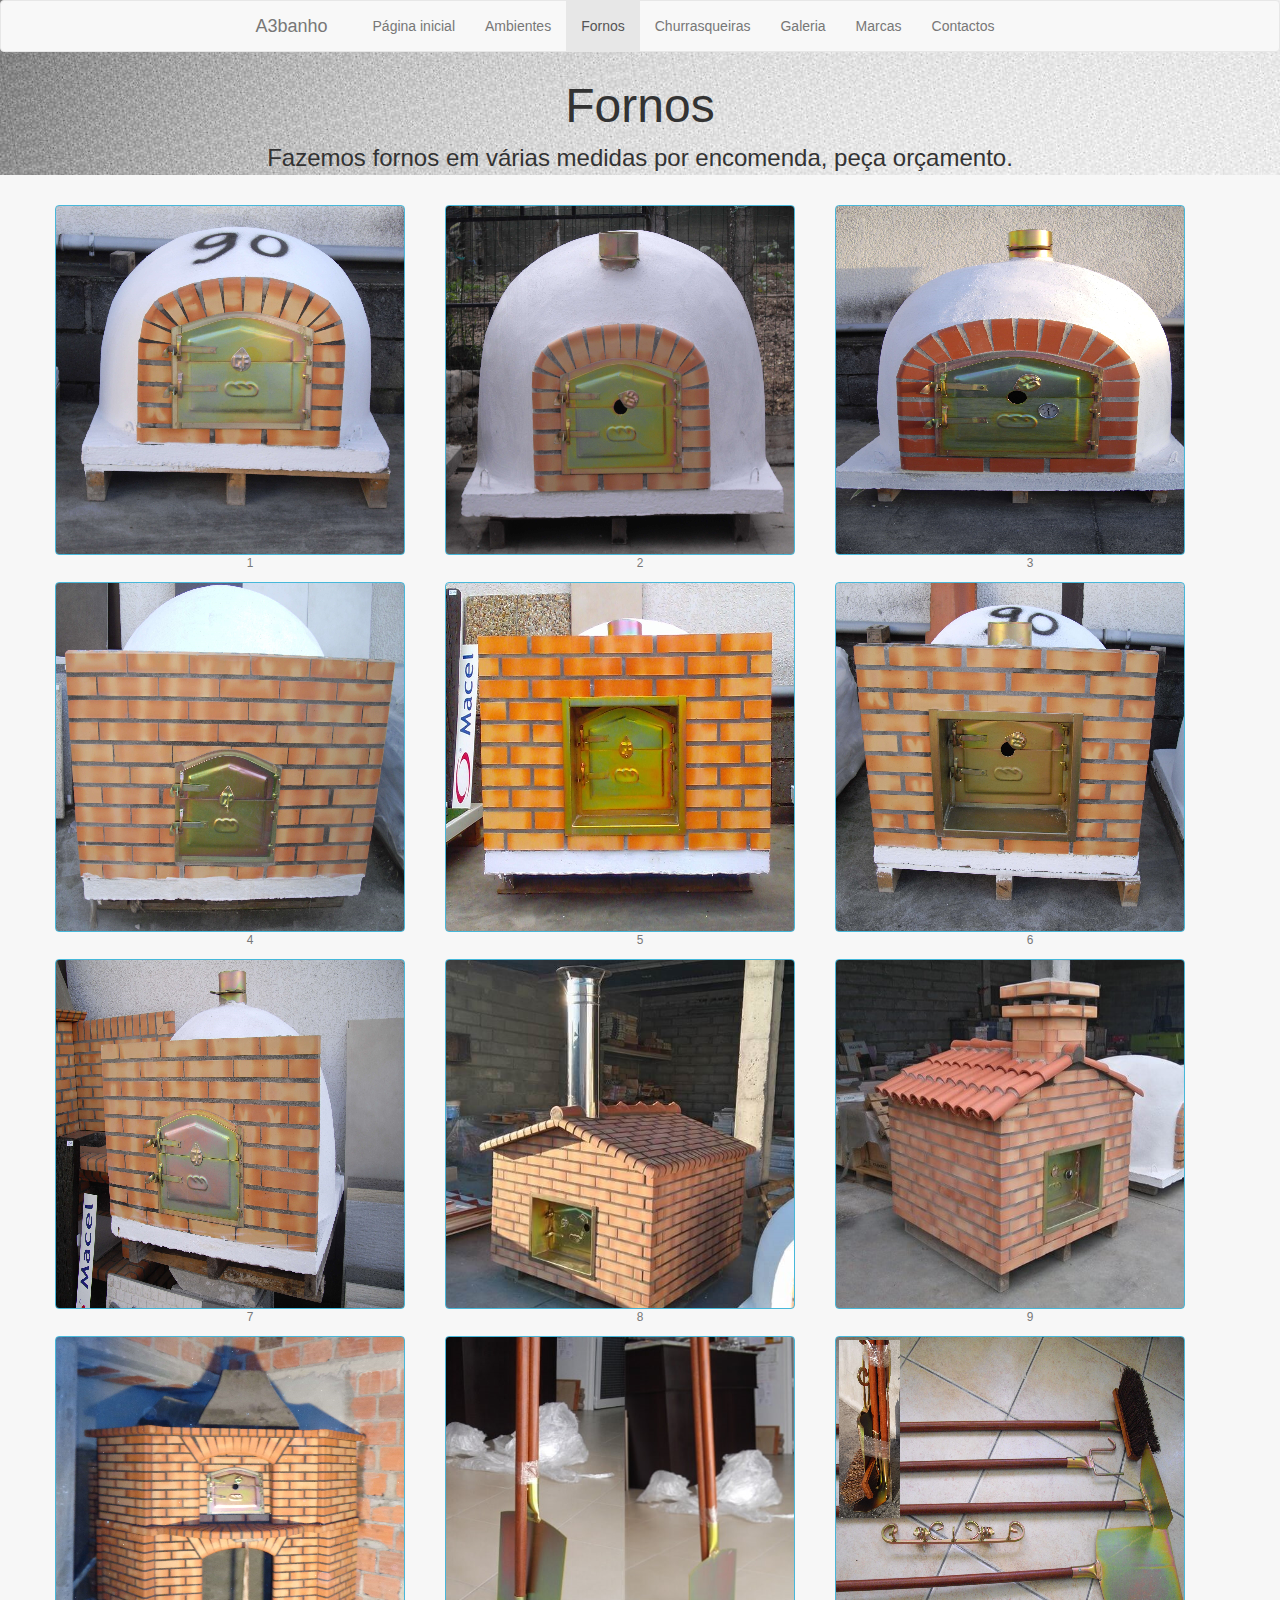
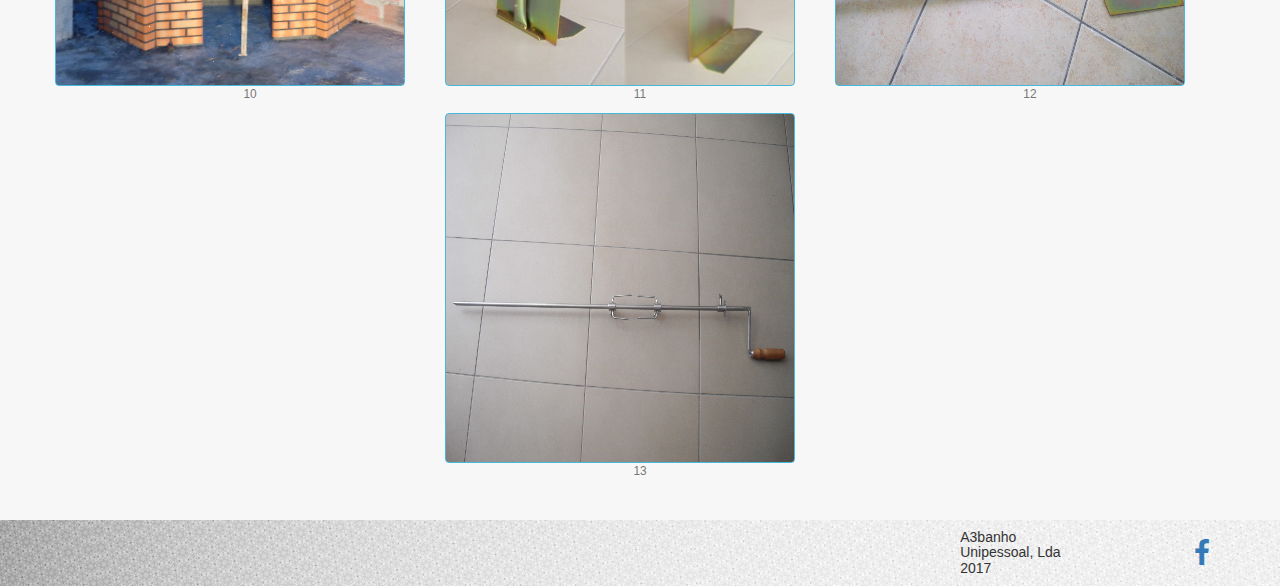
<file: Pages/fornos.html>
<html>
    <head>
        <link rel="icon" href="/Images/favicon.png">
        <meta charset="utf-8" />
        <meta name="viewport" content="width=device-width, initial-scale=1.0" />
        <title>A3banho</title>
        <link rel="stylesheet" href="../Tools/bootstrap-3.3.7-dist/css/bootstrap.min.css" />
        <link rel="stylesheet" href="../Tools/font-awesome-4.7.0/css/font-awesome.min.css" />
        <link rel="stylesheet" href="ambientes.css" />
        <script src="../Tools/jquery-3.2.1.min.js"></script>
        <script src="../Tools/bootstrap-3.3.7-dist/js/bootstrap.min.js"></script>
        <link rel="stylesheet" href="../global.css" />
    </head>
        
    <body background="../Images/Light-Grey-Background-Hd-5-1.jpg">
        <nav class="navbar navbar-default">
  <div class="container-fluid">
    <!-- Brand and toggle get grouped for better mobile display -->
    <div class="navbar-header">
      <button type="button" class="navbar-toggle collapsed" data-toggle="collapse" data-target="#bs-example-navbar-collapse-1" aria-expanded="false">
        <span class="sr-only">Toggle navigation</span>
        <span class="icon-bar"></span>
        <span class="icon-bar"></span>
        <span class="icon-bar"></span>
      </button>
      <a class="navbar-brand" href="#">A3banho</a>
    </div>

    <div class="collapse navbar-collapse" id="bs-example-navbar-collapse-1">
      <ul class="nav navbar-nav">
        <li><a href="../index.html">Página inicial</a></li>
        <li><a href="ambientes.html">Ambientes</a></li>
        <li  class="active"><a href="fornos.html">Fornos</a></li>
        <li><a href="churrasqueiras.html">Churrasqueiras</a></li>
          <li><a href="Galeria.html">Galeria</a></li>
        <li><a href="marcas.html">Marcas</a></li>
        <li><a href="contactos.html">Contactos</a></li>
      </ul>
    </div><!-- /.navbar-collapse -->
  </div><!-- /.container-fluid -->
</nav>
        
        
            <center><font size="8">Fornos</font></center>
            <center><font size="5">Fazemos fornos em várias medidas por encomenda, peça orçamento.</font></center>
        
        
        
 <div class="album text-muted">
      <div class="container">
          <!-- thumbnails depois do row -->
            <div class="row">
                <div class="card"><button style="background: url(../Images/Fornos/1_tn.png); width: 350px; height: 350px;" type="button" class="btn btn-info" data-toggle="modal" data-target="#myModal1"></button><p class="card-text">1</p></div>
<div class="card"><button style="background: url(../Images/Fornos/2_tn.png); width: 350px; height: 350px;" type="button" class="btn btn-info" data-toggle="modal" data-target="#myModal2"></button><p class="card-text">2</p></div>
<div class="card"><button style="background: url(../Images/Fornos/3_tn.png); width: 350px; height: 350px;" type="button" class="btn btn-info" data-toggle="modal" data-target="#myModal3"></button><p class="card-text">3</p></div>
<div class="card"><button style="background: url(../Images/Fornos/4_tn.png); width: 350px; height: 350px;" type="button" class="btn btn-info" data-toggle="modal" data-target="#myModal4"></button><p class="card-text">4</p></div>
<div class="card"><button style="background: url(../Images/Fornos/5_tn.png); width: 350px; height: 350px;" type="button" class="btn btn-info" data-toggle="modal" data-target="#myModal5"></button><p class="card-text">5</p></div>
<div class="card"><button style="background: url(../Images/Fornos/6_tn.png); width: 350px; height: 350px;" type="button" class="btn btn-info" data-toggle="modal" data-target="#myModal6"></button><p class="card-text">6</p></div>
<div class="card"><button style="background: url(../Images/Fornos/7_tn.png); width: 350px; height: 350px;" type="button" class="btn btn-info" data-toggle="modal" data-target="#myModal7"></button><p class="card-text">7</p></div>
<div class="card"><button style="background: url(../Images/Fornos/8_tn.png); width: 350px; height: 350px;" type="button" class="btn btn-info" data-toggle="modal" data-target="#myModal8"></button><p class="card-text">8</p></div>
<div class="card"><button style="background: url(../Images/Fornos/9_tn.png); width: 350px; height: 350px;" type="button" class="btn btn-info" data-toggle="modal" data-target="#myModal9"></button><p class="card-text">9</p></div>
<div class="card"><button style="background: url(../Images/Fornos/10_tn.png); width: 350px; height: 350px;" type="button" class="btn btn-info" data-toggle="modal" data-target="#myModal10"></button><p class="card-text">10</p></div>
<div class="card"><button style="background: url(../Images/Fornos/11_tn.png); width: 350px; height: 350px;" type="button" class="btn btn-info" data-toggle="modal" data-target="#myModal11"></button><p class="card-text">11</p></div>
<div class="card"><button style="background: url(../Images/Fornos/12_tn.png); width: 350px; height: 350px;" type="button" class="btn btn-info" data-toggle="modal" data-target="#myModal12"></button><p class="card-text">12</p></div>
<div class="card"><button style="background: url(../Images/Fornos/13_tn.png); width: 350px; height: 350px;" type="button" class="btn btn-info" data-toggle="modal" data-target="#myModal13"></button><p class="card-text">13</p></div>
          </div>
      </div>
 </div>
        
        <div class="modal fade bs-example-modal-lg" id="myModal1" role="dialog"><div class="modal-dialog modal-lg"><div class="modal-content"><div class="modal-header"><button type="button" class="close" data-dismiss="modal">×</button></div><div class="modal-body"><div id="myCarousel1" class="carousel slide carousel-fit" data-ride="carousel" data-interval="60000" style="margin-top: 0px; height: 750px;"><div class="carousel-inner">
<div class="item active"><img style="margin: 0 auto; height: 100%;" src="../Images/Fornos/1.jpg"></div>
</div></div><h5>Fazemos em várias medidas. Desde 80x80cm até 170x170cm.</h5></div></div></div></div>
<div class="modal fade bs-example-modal-lg" id="myModal2" role="dialog"><div class="modal-dialog modal-lg"><div class="modal-content"><div class="modal-header"><button type="button" class="close" data-dismiss="modal">×</button></div><div class="modal-body"><div id="myCarousel2" class="carousel slide carousel-fit" data-ride="carousel" data-interval="60000" style="margin-top: 0px; height: 750px;"><div class="carousel-inner">
<div class="item active"><img style="margin: 0 auto; height: 100%;" src="../Images/Fornos/2.jpg"></div>
</div></div><h5>Fazemos em várias medidas. Desde 80x80cm até 170x170cm.</h5></div></div></div></div>
<div class="modal fade bs-example-modal-lg" id="myModal3" role="dialog"><div class="modal-dialog modal-lg"><div class="modal-content"><div class="modal-header"><button type="button" class="close" data-dismiss="modal">×</button></div><div class="modal-body"><div id="myCarousel3" class="carousel slide carousel-fit" data-ride="carousel" data-interval="60000" style="margin-top: 0px; height: 750px;"><div class="carousel-inner">
<div class="item active"><img style="margin: 0 auto; height: 100%;" src="../Images/Fornos/3.jpg"></div>
</div></div><h5>Fazemos em várias medidas. Desde 80x80cm até 170x170cm.</h5></div></div></div></div>
<div class="modal fade bs-example-modal-lg" id="myModal4" role="dialog"><div class="modal-dialog modal-lg"><div class="modal-content"><div class="modal-header"><button type="button" class="close" data-dismiss="modal">×</button></div><div class="modal-body"><div id="myCarousel4" class="carousel slide carousel-fit" data-ride="carousel" data-interval="60000" style="margin-top: 0px; height: 750px;"><div class="carousel-inner">
<div class="item active"><img style="margin: 0 auto; height: 100%;" src="../Images/Fornos/4.jpg"></div>
</div></div><h5>Fazemos em várias medidas. Desde 80x80cm até 170x170cm.</h5></div></div></div></div>
<div class="modal fade bs-example-modal-lg" id="myModal5" role="dialog"><div class="modal-dialog modal-lg"><div class="modal-content"><div class="modal-header"><button type="button" class="close" data-dismiss="modal">×</button></div><div class="modal-body"><div id="myCarousel5" class="carousel slide carousel-fit" data-ride="carousel" data-interval="60000" style="margin-top: 0px; height: 750px;"><div class="carousel-inner">
<div class="item active"><img style="margin: 0 auto; height: 100%;" src="../Images/Fornos/5.jpg"></div>
</div></div><h5>Fazemos em várias medidas. Desde 80x80cm até 170x170cm.</h5></div></div></div></div>
<div class="modal fade bs-example-modal-lg" id="myModal6" role="dialog"><div class="modal-dialog modal-lg"><div class="modal-content"><div class="modal-header"><button type="button" class="close" data-dismiss="modal">×</button></div><div class="modal-body"><div id="myCarousel6" class="carousel slide carousel-fit" data-ride="carousel" data-interval="60000" style="margin-top: 0px; height: 750px;"><div class="carousel-inner">
<div class="item active"><img style="margin: 0 auto; height: 100%;" src="../Images/Fornos/6.jpg"></div>
</div></div><h5>Fazemos em várias medidas. Desde 80x80cm até 170x170cm.</h5></div></div></div></div>
<div class="modal fade bs-example-modal-lg" id="myModal7" role="dialog"><div class="modal-dialog modal-lg"><div class="modal-content"><div class="modal-header"><button type="button" class="close" data-dismiss="modal">×</button></div><div class="modal-body"><div id="myCarousel7" class="carousel slide carousel-fit" data-ride="carousel" data-interval="60000" style="margin-top: 0px; height: 750px;"><div class="carousel-inner">
<div class="item active"><img style="margin: 0 auto; height: 100%;" src="../Images/Fornos/7.jpg"></div>
</div></div><h5>Fazemos em várias medidas. Desde 80x80cm até 170x170cm.</h5></div></div></div></div>
<div class="modal fade bs-example-modal-lg" id="myModal8" role="dialog"><div class="modal-dialog modal-lg"><div class="modal-content"><div class="modal-header"><button type="button" class="close" data-dismiss="modal">×</button></div><div class="modal-body"><div id="myCarousel8" class="carousel slide carousel-fit" data-ride="carousel" data-interval="60000" style="margin-top: 0px; height: 750px;"><div class="carousel-inner">
<div class="item active"><img style="margin: 0 auto; height: 100%;" src="../Images/Fornos/8.jpg"></div>
</div></div><h5>Fazemos em duas medidas. 100x100cm e 120x120cm. Outras medidas pedir orçamento.</h5></div></div></div></div>
<div class="modal fade bs-example-modal-lg" id="myModal9" role="dialog"><div class="modal-dialog modal-lg"><div class="modal-content"><div class="modal-header"><button type="button" class="close" data-dismiss="modal">×</button></div><div class="modal-body"><div id="myCarousel9" class="carousel slide carousel-fit" data-ride="carousel" data-interval="60000" style="margin-top: 0px; height: 750px;"><div class="carousel-inner">
<div class="item active"><img style="margin: 0 auto; height: 100%;" src="../Images/Fornos/9.jpg"></div>
</div></div><h5>Fazemos em duas medidas. 100x100cm e 120x120cm. Outras medidas pedir orçamento.</h5></div></div></div></div>
<div class="modal fade bs-example-modal-lg" id="myModal10" role="dialog"><div class="modal-dialog modal-lg"><div class="modal-content"><div class="modal-header"><button type="button" class="close" data-dismiss="modal">×</button></div><div class="modal-body"><div id="myCarousel10" class="carousel slide carousel-fit" data-ride="carousel" data-interval="60000" style="margin-top: 0px; height: 750px;"><div class="carousel-inner">
<div class="item active"><img style="margin: 0 auto; height: 100%;" src="../Images/Fornos/10.jpg"></div>
</div></div><h5>Fazemos em 100x100cm. Outras medidas pedir orçamento.</h5></div></div></div></div>
<div class="modal fade bs-example-modal-lg" id="myModal11" role="dialog"><div class="modal-dialog modal-lg"><div class="modal-content"><div class="modal-header"><button type="button" class="close" data-dismiss="modal">×</button></div><div class="modal-body"><div id="myCarousel11" class="carousel slide carousel-fit" data-ride="carousel" data-interval="60000" style="margin-top: 0px; height: 750px;"><div class="carousel-inner">
<div class="item active"><img style="margin: 0 auto; height: 100%;" src="../Images/Fornos/11.jpg"></div>
</div></div><h5>Conjunto simples pá e rodo.</h5></div></div></div></div>
<div class="modal fade bs-example-modal-lg" id="myModal12" role="dialog"><div class="modal-dialog modal-lg"><div class="modal-content"><div class="modal-header"><button type="button" class="close" data-dismiss="modal">×</button></div><div class="modal-body"><div id="myCarousel12" class="carousel slide carousel-fit" data-ride="carousel" data-interval="60000" style="margin-top: 0px; height: 750px;"><div class="carousel-inner">
<div class="item active"><img style="margin: 0 auto; height: 100%;" src="../Images/Fornos/12.jpg"></div>
</div></div><h5>Conjunto 5 peças.</h5></div></div></div></div>
<div class="modal fade bs-example-modal-lg" id="myModal13" role="dialog"><div class="modal-dialog modal-lg"><div class="modal-content"><div class="modal-header"><button type="button" class="close" data-dismiss="modal">×</button></div><div class="modal-body"><div id="myCarousel13" class="carousel slide carousel-fit" data-ride="carousel" data-interval="60000" style="margin-top: 0px; height: 750px;"><div class="carousel-inner">
<div class="item active"><img style="margin: 0 auto; height: 100%;" src="../Images/Fornos/13.jpg"></div>
</div></div><h5>Espeto.</h5></div></div></div></div>
        
        
        
       <footer class="site-footer">
            <div class="container">
                <hr />
                <div class="row">
                    <div class="col-sm-6">
                        <h5>A3banho Unipessoal, Lda 2017</h5>
                    </div>
                    <div class="col-sm-6 social-icons">
                        <a target="_blank" href="https://www.facebook.com/profile.php?id=100007878512956">
                            <i class="fa fa-facebook fa-2x pull-right" aria-hidden="true"></i>
                        </a>
                    </div>
                </div>
            </div>
        
        </footer>
    
    </body>

</html>
</file>
<file: Pages/ambientes.css>
.jumbotron {
  padding-top: 6rem;
  padding-bottom: 6rem;
  margin-bottom: 0;
  background-color: #fff;
}

.jumbotron p:last-child {
  margin-bottom: 0;
}

.jumbotron-heading {
  font-weight: 300;
}

.jumbotron .container {
  max-width: 40rem;
}

.album {
  min-height: 50rem; /* Can be removed; just added for demo purposes */
  padding-top: 3rem;
  padding-bottom: 3rem;
  background-color: #f7f7f7;
}

.card {
  float: left;
  width: 33.333%;
  padding: .75rem;
  margin-bottom: 2rem;
  border: 0;
}

.card > img {
  margin-bottom: .75rem;
}

.card-text {
  font-size: 85%;
    text-align: center;
}
</file>
<file: global.css>
.container-fluid {
    max-width: 1200px;
    margin: auto;
    display: flex;
    align-items: center;
    justify-content: center;
}

.card {
    min-width: 350px;
    margin: auto;
    padding: 0;
}

.row {
    display: flex;
    align-items: center;
    justify-content: center;
    flex-direction: row;
    flex-wrap: wrap;
}

.container, .jumbotron {
    display: flex;
    align-items: center;
    justify-content: center;
    flex-direction: row;
    flex-wrap: wrap;
}

.marcas {
    max-width: 1200px;
}
</file>
